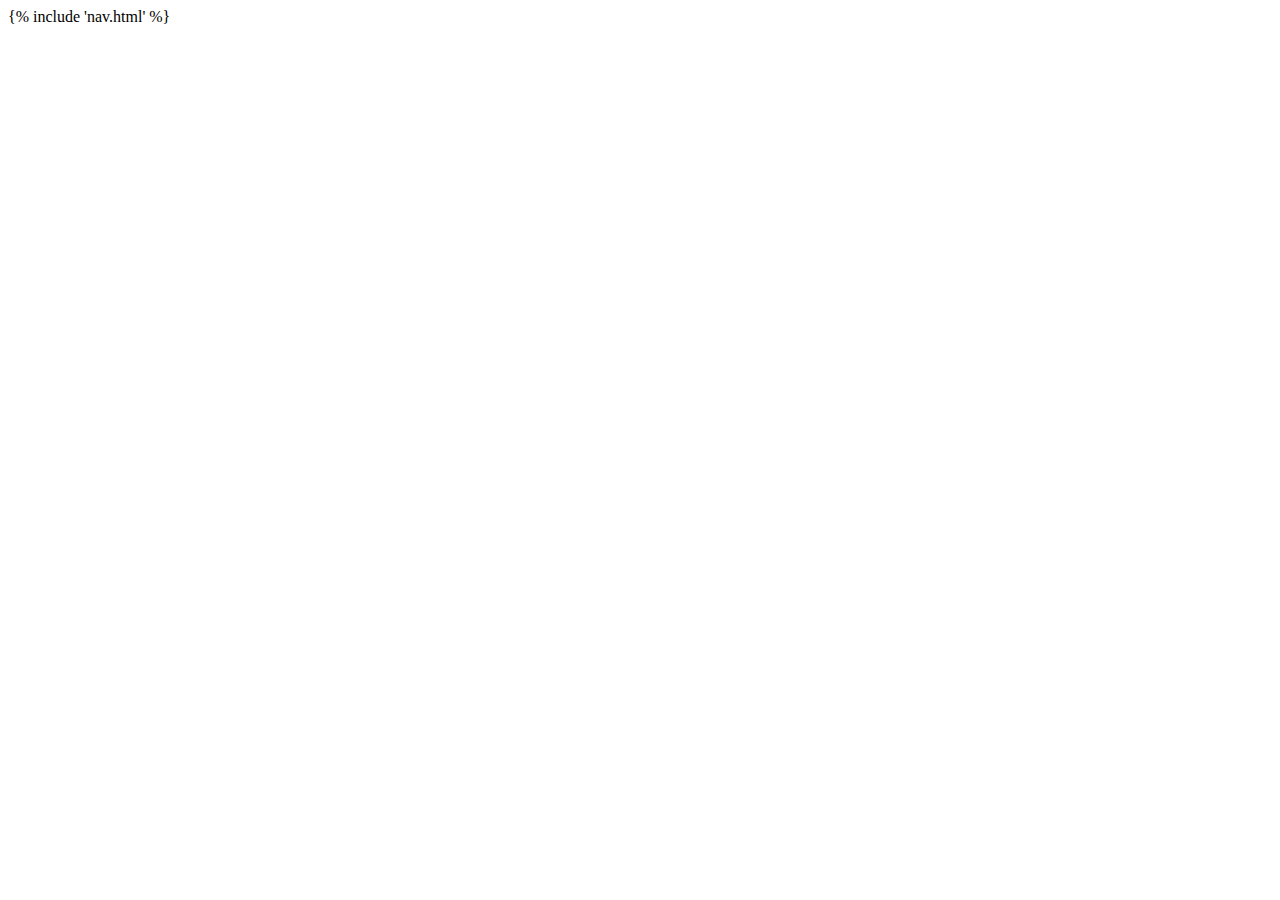
<file: templates/header.html>
<!DOCTYPE html>
<html lang="en">
  <head>
    <meta charset="UTF-8" />
    <meta name="viewport" content="width=device-width, initial-scale=1.0" />
    <title>Header</title>
  </head>
  <body>
    <div class="header" style="align-items: center">
      <div>{% include 'nav.html' %}</div>
    </div>
  </body>
</html>
</file>
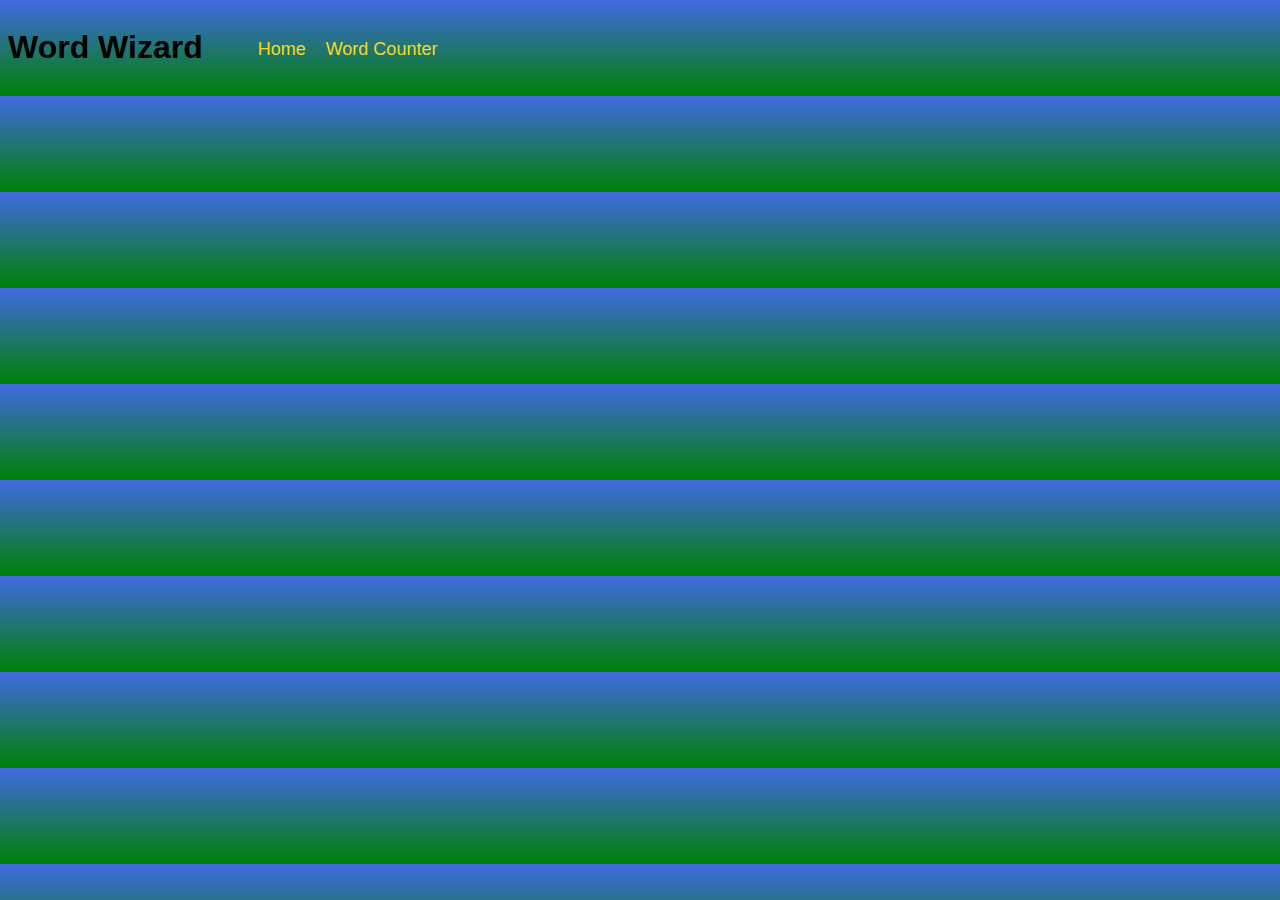
<file: templates/nav.html>
<!DOCTYPE html>
<html lang="en">
  <head>
    <meta charset="UTF-8" />
    <meta name="viewport" content="width=device-width, initial-scale=1.0" />
    <link rel="stylesheet" type="text/css" href="/static/styles.css" />
    <title>Navigation</title>
  </head>
  <body>
    <div style="display: flex; flex-direction: row; padding-right: 30px">
      <h1 class="wordheader">Word Wizard</h1>
      <nav>
        <ul>
          <li><a href="/">Home</a></li>
          <li><a href="/wordcounter">Word Counter</a></li>
        </ul>
      </nav>
    </div>
  </body>
</html>
</file>
<file: static/styles.css>
body {
  background-image: linear-gradient(to bottom, royalblue, rgb(0, 128, 4));
}

.div {
  display: block;
  unicode-bidi: isolate;
}

.modal {
  display: none;
  position: fixed;
  z-index: 1;
  left: 0;
  top: 0;
  width: 100%;
  height: 100%;
  overflow: auto;
  background-color: rgba(0, 0, 0, 0.5);
  border-radius: 20px;
}

.modal-content {
  background-color: white;
  margin: 15% auto;
  padding: 20px;
  border: 1px solid #888;
  width: 80%;
  max-width: 600px;
}

.close {
  color: #aaa;
  float: right;
  font-size: 28px;
  font-weight: bold;
}

.close:hover,
.close:focus {
  color: black;
  text-decoration: none;
  cursor: pointer;
}

.mx-auto {
  margin-left: auto;
  margin-right: auto;
}

svg:not(:root) {
  overflow-clip-margin: content-box;
  overflow: hidden;
}

.relative {
  position: relative;
}

.hive {
  min-width: max-content;
  position: relative;
  width: 100%;
  padding-bottom: 103.9230484542%;
}

.words {
  display: flex;
  flex-direction: column;
  width: 100%;
}

:not(svg) {
  transform-origin: 0px 0px;
}

.hive-cell-center .cell-fill {
  fill: #f7da21 !important;
}

.layout {
  margin: 0 auto;
  display: flex;
  flex-direction: column;
  justify-content: space-between;
}

.p-6 {
  padding: 1.5rem;
}

.w-\[170px\] {
  width: 170px;
}

.hive-cell:nth-child(1) {
  transform: translate(0, 0);
}

.hive-cell:nth-child(2) {
  transform: translate(-75%, -50%);
}

.hive-cell:nth-child(3) {
  transform: translate(0, -100%);
}

.hive-cell:nth-child(4) {
  transform: translate(75%, -50%);
}

.hive-cell:nth-child(5) {
  transform: translate(75%, 50%);
}

.hive-cell:nth-child(6) {
  transform: translate(0, 100%);
}

.hive-cell:nth-child(7) {
  transform: translate(-75%, 50%);
}

.hive-cell :first-child {
  fill: yellow;
}

.hive-cell .cell-fill {
  cursor: pointer;
  fill: #e6e6e6;
  transition: all 100ms;
}

.hive-cell {
  justify-content: center;
  top: 33.3333333333%;
  left: 30%;
  width: 35%;
  height: 33.3333333333%;
}

.hive-cell > input[data-hive] {
  justify-content: center;
  z-index: 100;
  background-color: transparent;
  border-width: 0;
  font-family: Lato, sans-serif;
  font-size: 1.125rem;
  font-weight: 700;
  height: 100%;
  left: 0;
  line-height: 1.75rem;
  line-height: 24px;
  position: absolute;
  text-align: center;
  text-transform: uppercase;
  top: 0;
  width: 100%;
}

nav {
  display: flex;
  list-style: none;
  padding-top: 15px;
  padding-left: 15px;
}

nav li {
  margin-right: 20px;
}

html,
body {
  -webkit-font-smoothing: antialiased;
  -moz-osx-font-smoothing: grayscale;
}

:root {
  --inter-ad-skip-button-height: 52px;
  --inter-ad-top-bar-height: 34px;
  --inter-ad-bottom-bar-height: 24px;
}

html {
  font-family: "nyt-franklin", sans-serif;
  font-style: normal;
  font-weight: 500;
}

.word_header {
  text-align: center;
  justify-content: center;
  margin-bottom: 10px;
}

.sb-controls {
  height: 50%;
  flex-grow: 1;
  display: flex;
  flex-direction: column;
  position: relative;
  align-items: center;
}

.word_matrix {
  background-color: rgb(250, 238, 238);
  padding: 10px 10px 10px 10px;
  border-radius: 30px;
}

.word_form {
  border-radius: 30px;
  justify-content: center;
  background-color: white;
  max-width: 340px;
  min-width: 170px;
  display: block;
  margin-top: 0em;
  margin-bottom: 20px;
  padding: 10px 10px 10px 10px;
  unicode-bidi: isolate;
}

.hive-cell[data-hive] {
  margin: 0 auto;
  height: 33.333333%;
  left: 30%;
  position: absolute;
  top: 33.333333%;
  width: 40%;
}

.word_group {
  background-color: white;
  border-radius: 30px;
}

li {
  margin-right: 20px;
  vertical-align: top;
  font-size: large;
}

nav ul {
  display: flex;
  justify-content: center;
}

nav ul li {
  display: inline-block;
}

a {
  text-decoration: none;
  color: #f7da21;
}

.word_grid {
  background-color: whitesmoke;
  margin-bottom: 10px;
  padding-left: 20px;
  border-radius: 30px;
  overflow: scroll;
}

.wordcounter_container {
  display: flex;
  justify-content: center;
  align-items: center;
}

.show_answers {
  align-items: center;
  font-size: small;
}

*,
:after,
:before {
  border: 0 solid;
  box-sizing: border-box;
}

.wordheader {
  animation: colorChange 4s infinite alternate;
}

@media (max-width: 1024px) {
  .sb-controls {
    width: 100%;
  }

  .wordcounter_textarea {
    display: flex;
    width: 100%;
  }

  .wordcounter_container {
    margin-top: 10px;
    display: flex;
    flex-direction: column;
  }

  .layout {
    display: flex;
    flex-direction: column;
  }

  .hive-cell {
    width: 80%;
    top: auto;
    left: auto;
    display: flex;
    flex-direction: column;
  }

  .word_form {
    max-width: 340px;
  }

  .word_matrix {
    overflow: auto;
    width: 100%;
  }

  .word_grid {
    overflow: auto;
    display: flex;
    flex-wrap: wrap;
  }

  .wordcounter {
    justify-content: center;
    margin-bottom: 10rem;
    float: right;
  }
}

@keyframes colorChange {
  0% {
    color: blue;
  }
  65% {
    color: yellow;
  }
  100% {
    color: purple;
  }
}
</file>
